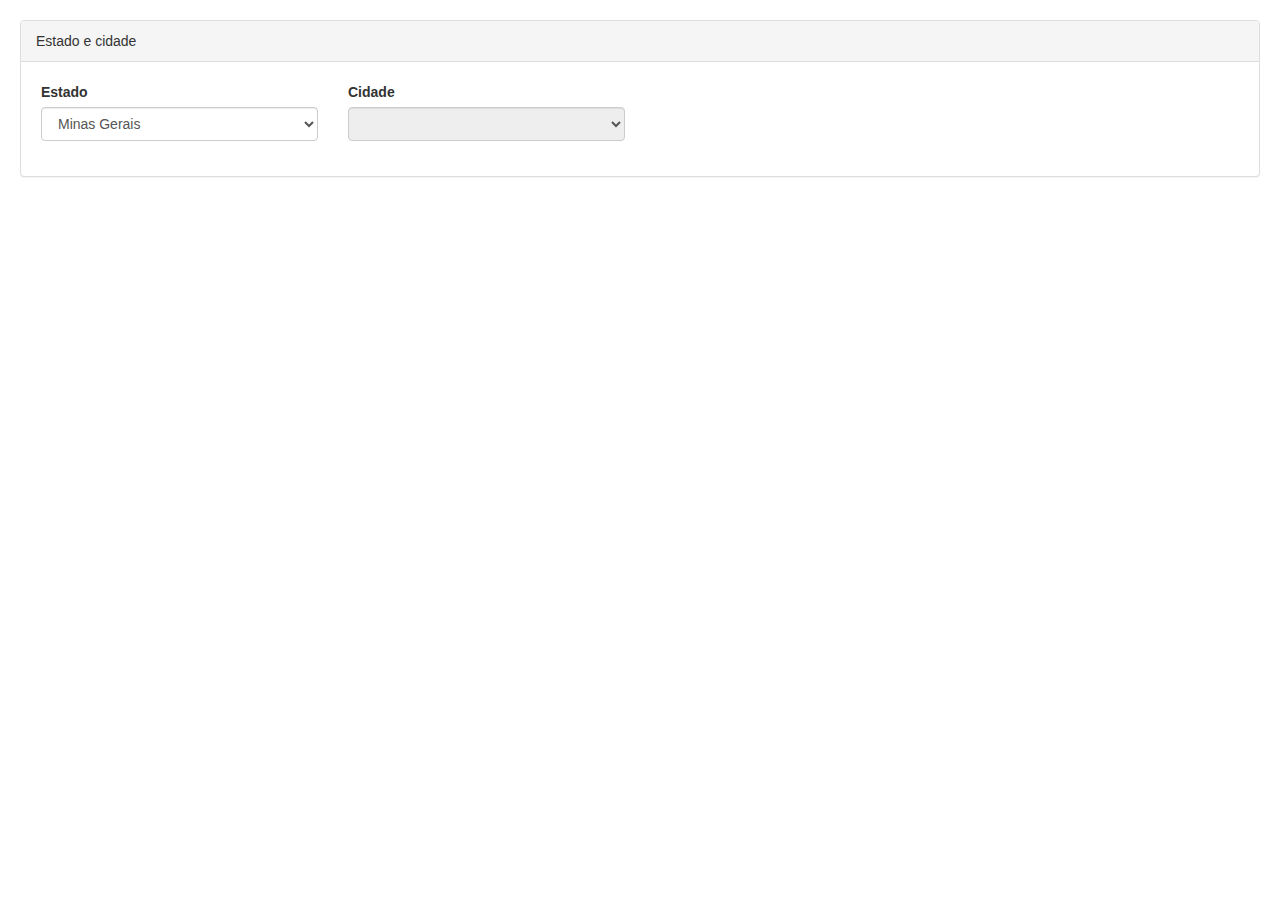
<file: estado-e-cidade/index.html>
<!DOCTYPE html>
<html>
<head>
	<link rel="stylesheet" href="https://maxcdn.bootstrapcdn.com/bootstrap/3.4.1/css/bootstrap.min.css" integrity="sha384-HSMxcRTRxnN+Bdg0JdbxYKrThecOKuH5zCYotlSAcp1+c8xmyTe9GYg1l9a69psu" crossorigin="anonymous">

		<style>
		body {
			padding: 20px;
			line-height: 20px;
		}

		.row {
			padding: 20px;
		}
		</style>

	<title>Ajax e Promises</title>
</head>
<body>
	
		<div class="panel panel-default">
			<div class="panel-heading">Estado e cidade</div>
			<div class="penal-body">
				
					<div class="row">

					<div class="col-sm-3">
						<div class="form-group">
						<label for="combo-estado">Estado</label>
						<select id="combo-estado" class="form-control">
							<option value="MG">Minas Gerais</option>
						</select>
					</div>
					</div>

					<div class="col-sm-3">
						<div class="form-group">
						<label for="combo-cidade">Cidade</label>
						<select id="combo-cidade" class="form-control" disabled="disabled">
						</select>
					</div>
				</div>

				</div>
				</div>
			</div>		
		</div>
		<script src="https://code.jquery.com/jquery-3.5.1.min.js" integrity="sha256-9/aliU8dGd2tb6OSsuzixeV4y/faTqgFtohetphbbj0=" crossorigin="anonymous"></script>
	<script src="usando-a-funcao-bind.js"></script>
</body>
</html>
</file>
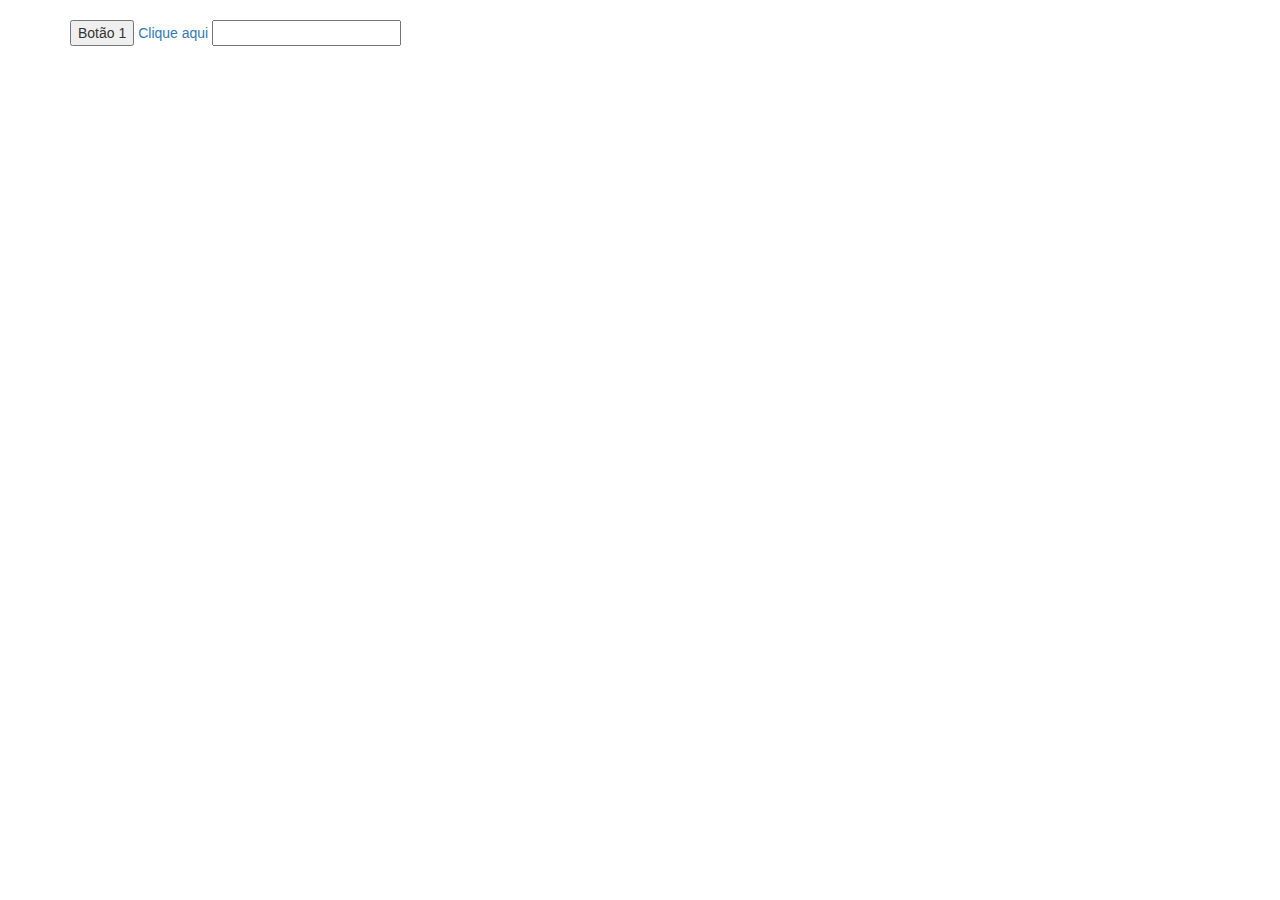
<file: eventos-de-manipulacao-do-dom/index.html>
<!DOCTYPE html>
<html>
<head>
	<meta charset="utf-8">
	<link rel="stylesheet" href="https://stackpath.bootstrapcdn.com/bootstrap/3.4.1/css/bootstrap.min.css" integrity="sha384-HSMxcRTRxnN+Bdg0JdbxYKrThecOKuH5zCYotlSAcp1+c8xmyTe9GYg1l9a69psu" crossorigin="anonymous">
	<link rel="stylesheet" type="text/css" href="css/styles.css">

	<title>Eventos de manipulação do dom</title>
</head>
<body>
	<div class="container">
		<button id="botao1">Botão 1</button>
		<a href="http://google.com" id="link1">Clique aqui</a>
		<input type="text" id="input1">
	</div>


<script src="https://code.jquery.com/jquery-3.5.1.min.js"></script>
<script src="eventos-de-manipulacao-do-dom.js"></script>
</body>
</html>
</file>
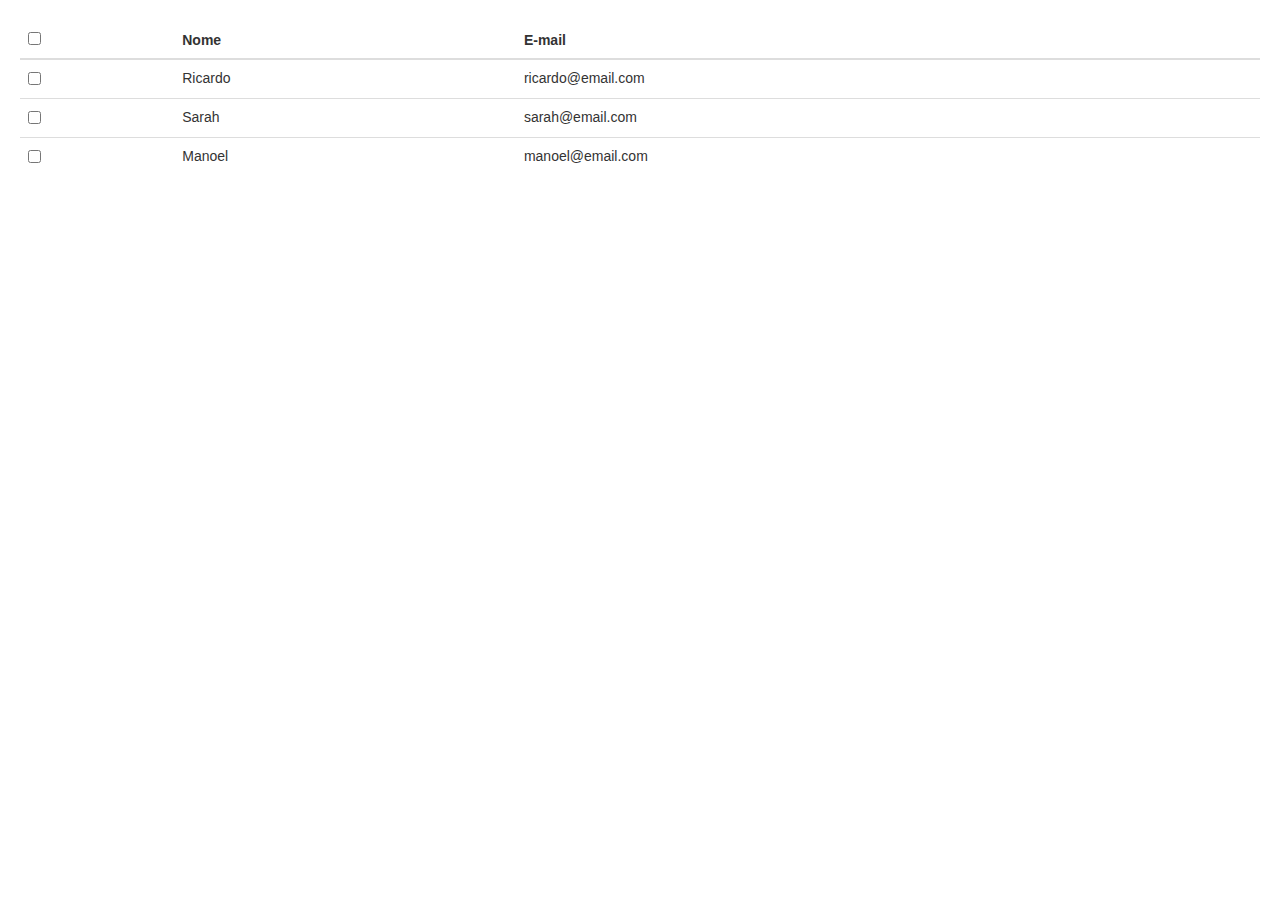
<file: seletores/index.html>
<!DOCTYPE html>
<html>
<head>

	<link rel="stylesheet" href="https://stackpath.bootstrapcdn.com/bootstrap/3.4.1/css/bootstrap.min.css" integrity="sha384-HSMxcRTRxnN+Bdg0JdbxYKrThecOKuH5zCYotlSAcp1+c8xmyTe9GYg1l9a69psu" crossorigin="anonymous">
	<link rel="stylesheet" type="text/css" href="style.css">

	<style>
		body {
			padding: 20px;
		}
	</style>

	<title>Seletores</title>
</head>
<body>
	<table class="table">
		<thead>
			<tr>
				<th><input type="checkbox" id="selecao-todos-usuarios"></th>
				<th>Nome</th>
				<th>E-mail</th>
			</tr>
		</thead>
		<tbody>
			<tr>
				<td><input type="checkbox" class="js-selecao-usuario"></td>
				<td>Ricardo</td>
				<td>ricardo@email.com</td>
			</tr>
			<tr>
				<td><input type="checkbox" class="js-selecao-usuario"></td>
				<td>Sarah</td>
				<td>sarah@email.com</td>
			</tr>
			<tr>
				<td><input type="checkbox" class="js-selecao-usuario"></td>
				<td>Manoel</td>
				<td>manoel@email.com</td>
			</tr> 
		</tbody>
	</table>
	<script src="https://code.jquery.com/jquery-3.5.1.min.js" integrity="sha256-9/aliU8dGd2tb6OSsuzixeV4y/faTqgFtohetphbbj0=" crossorigin="anonymous"></script>
	<script src="seletores.js"></script>
</body>
</html>
</file>
<file: eventos-de-manipulacao-do-dom/css/styles.css>
body {
	padding: 20px;
}
</file>
<file: seletores/style.css>
body {
	padding: 20px;
}

.selecionado {
	color: blue;
}
</file>
